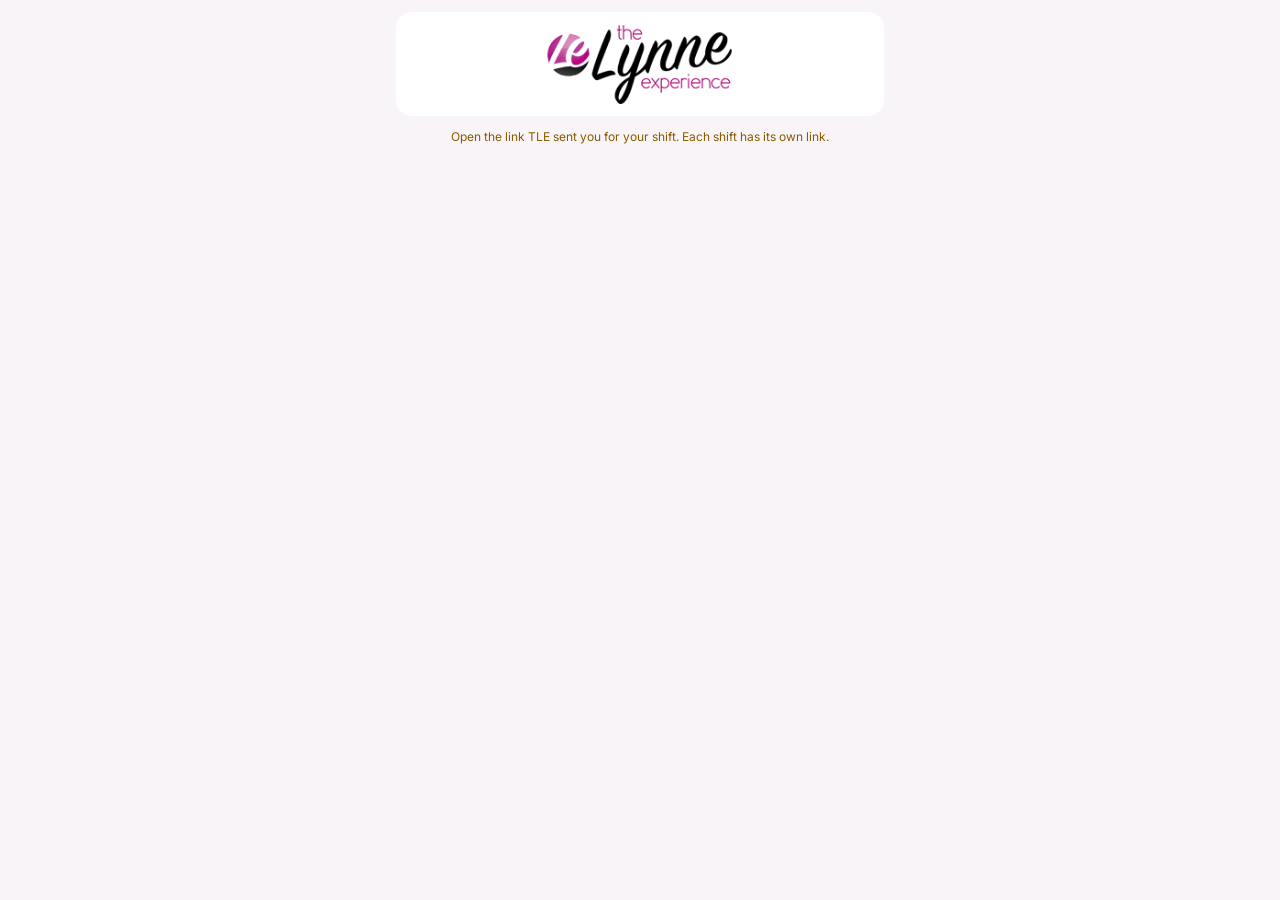
<file: index.html>
<!doctype html>
<html lang="en">
<head>
<meta charset="utf-8">
<meta name="viewport" content="width=device-width, initial-scale=1, viewport-fit=cover">
<meta name="robots" content="noindex">
<title>TLE Rep Hub</title>
<link rel="stylesheet" href="https://fonts.googleapis.com/css2?family=Inter:wght@400;500;600&family=Space+Grotesk:wght@500;600;700&display=swap">
<link rel="stylesheet" href="hub/hub.css">
</head>
<body>
<div class="wrap">
  <div class="logo"><img src="hub/logo.png" alt="the Lynne experience"></div>
  <p class="proto">Open the link TLE sent you for your shift. Each shift has its own link.</p>
</div>
</body>
</html>
</file>
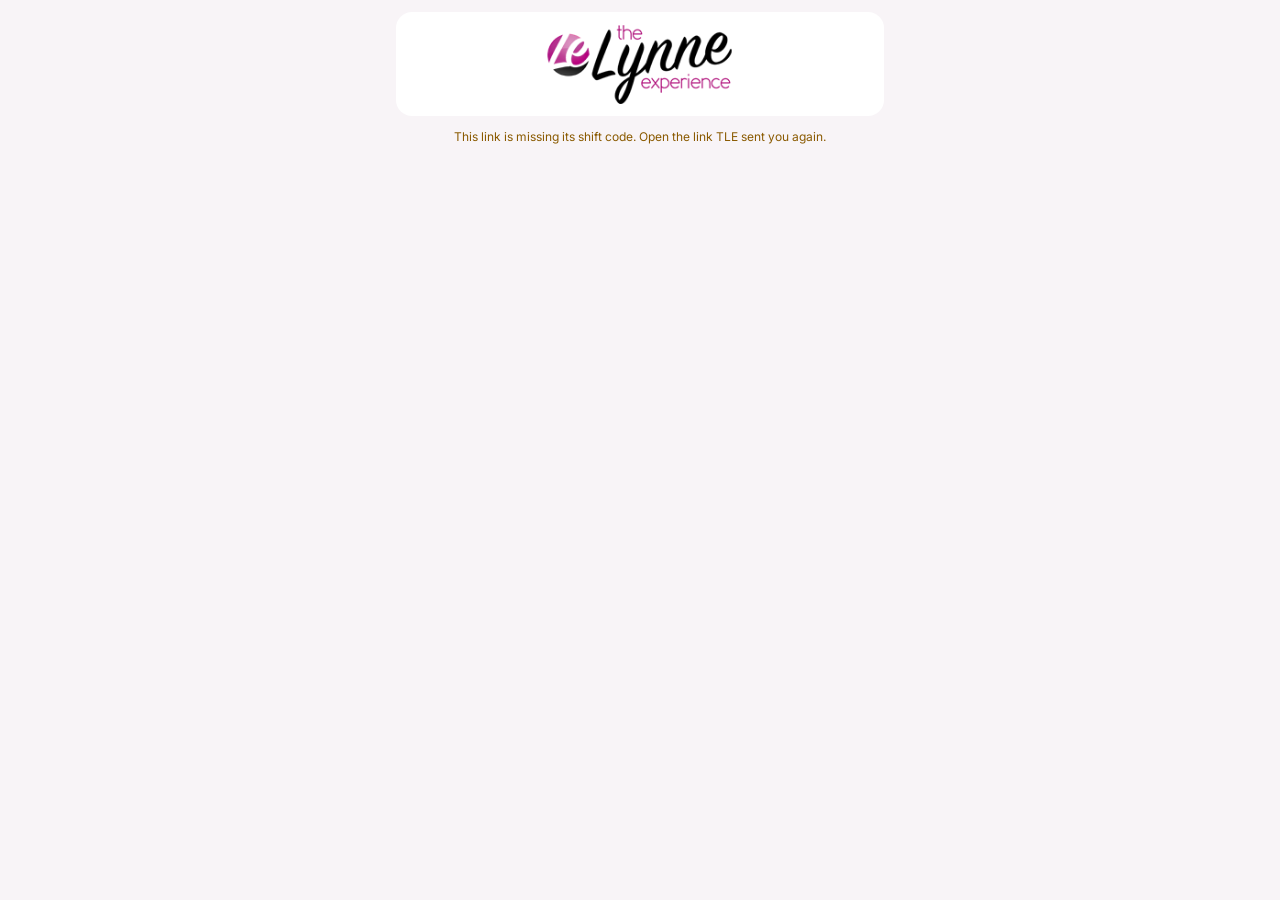
<file: r/index.html>
<!doctype html>
<html lang="en">
<head>
<meta charset="utf-8">
<meta name="viewport" content="width=device-width, initial-scale=1, viewport-fit=cover">
<meta name="robots" content="noindex">
<meta name="referrer" content="no-referrer">
<title>TLE Rep Hub</title>
<link rel="stylesheet" href="https://fonts.googleapis.com/css2?family=Inter:wght@400;500;600&family=Space+Grotesk:wght@500;600;700&display=swap">
<link rel="stylesheet" href="../hub/hub.css">
</head>
<body>
<div class="wrap">
  <div class="logo"><img src="../hub/logo.png" alt="the Lynne experience"></div>
  <p class="proto" id="loadMsg" role="status">Loading your shift…</p>
</div>
<script src="../config.js"></script>
<script>
/* One rep, one shift: the link is r/?s=<code>. The code is random and only opens its own shift.
   The shift's details come from TLE's receiver (Google script); the last copy stays on this phone,
   so the page still opens in a store with no signal. */
(function(){
  var API=window.HUB_API||'';
  var code=(new URLSearchParams(location.search).get('s')||'').replace(/[^A-Za-z0-9]/g,'');
  var CK='tleRepHubShift:'+code;
  function say(t){var m=document.getElementById('loadMsg');if(m)m.textContent=t}
  function load(src){return new Promise(function(ok,no){var s=document.createElement('script');s.src=src;s.onload=ok;s.onerror=no;document.body.appendChild(s)})}
  function start(d){
    var sh=d.shift;sh.code=code;
    load('../packs/'+encodeURIComponent(d.pack)+'.js').then(function(){
      window.HUB_SHIFT=sh;window.HUB_PACK=window.HUB_PACK_BUILD(sh);
      document.title=window.HUB_PACK.title+' · '+(sh.dateLabel||'');
      document.body.innerHTML='';return load('../hub/hub.js');
    }).catch(function(){say('This page could not load. Check your signal and open the link again.')});
  }
  function saved(){try{return JSON.parse(localStorage.getItem(CK)||'null')}catch(e){return null}}
  if(!code){say('This link is missing its shift code. Open the link TLE sent you again.');return}
  if(!API){say('This page is not set up yet.');return}
  fetch(API+'?a=shift&s='+encodeURIComponent(code)).then(function(r){return r.json()}).then(function(d){
    if(d&&d.ok&&d.shift){try{localStorage.setItem(CK,JSON.stringify(d))}catch(e){}start(d);return}
    var c=saved();if(c&&!(d&&d.gone)){start(c);return}
    say((d&&d.message)||'This link is not valid. Open the link TLE sent you again, or text your TLE coordinator.');
  }).catch(function(){
    var c=saved();if(c){start(c);return}
    say('Your shift could not load. Check your signal and try again.');
  });
})();
</script>
</body>
</html>
</file>
<file: hub/hub.css>
/* TLE At-Store Hub: shared look for every client. Client content comes from a rule pack (packs/*.js). */
:root{
  --bg:#F8F4F7; --surface:#FFFFFF; --sunk:#F1EAF0; --ink:#1D1520; --muted:#6A5D6E; --line:#E3D8E1;
  --accent:#B0127B; --accent-ink:#FFFFFF; --accent-soft:#FBE6F3;
  --good:#1C7A4C; --good-soft:#DFF3E8; --warn:#8A5A00; --warn-soft:#FBEFD2; --bad:#A3231F; --bad-soft:#FBE4E2;
  --display:"Space Grotesk","Avenir Next","Segoe UI",sans-serif;
  --body:"Inter",system-ui,-apple-system,"Segoe UI",sans-serif;
}
@media (prefers-color-scheme: dark){:root:not([data-theme="light"]){
  --bg:#141015; --surface:#1F1821; --sunk:#2A212C; --ink:#F4ECF2; --muted:#AA9CAD; --line:#3A2F3C;
  --accent:#F062BC; --accent-ink:#1D0A16; --accent-soft:#3B1730;
  --good:#58C990; --good-soft:#163526; --warn:#E9B949; --warn-soft:#3A2D0D; --bad:#F08A85; --bad-soft:#3D1917; color-scheme:dark}}
:root[data-theme="dark"]{
  --bg:#141015; --surface:#1F1821; --sunk:#2A212C; --ink:#F4ECF2; --muted:#AA9CAD; --line:#3A2F3C;
  --accent:#F062BC; --accent-ink:#1D0A16; --accent-soft:#3B1730;
  --good:#58C990; --good-soft:#163526; --warn:#E9B949; --warn-soft:#3A2D0D; --bad:#F08A85; --bad-soft:#3D1917; color-scheme:dark}

*{box-sizing:border-box}
[hidden]{display:none!important}
html,body{margin:0}
body{background:var(--bg);color:var(--ink);font-family:var(--body);font-size:15px;line-height:1.45}
.wrap{max-width:520px;margin:0 auto;min-height:100dvh;display:flex;flex-direction:column;gap:12px;padding-top:12px;
  padding-bottom:max(24px,env(safe-area-inset-bottom,0px));
  padding-left:max(16px,env(safe-area-inset-left,0px));padding-right:max(16px,env(safe-area-inset-right,0px))}
h1,h2,h3,h4{font-family:var(--display);margin:0;line-height:1.2;text-wrap:balance}
p{margin:0}
:focus-visible{outline:3px solid var(--accent);outline-offset:2px}
button{font-family:var(--body)}

/* top */
.logo{background:#fff;border-radius:16px;padding:12px;display:flex;justify-content:center}
.logo img{width:220px;max-width:72%;height:auto;display:block}
.tk{width:100%;border:0;background:var(--ink);color:var(--bg);border-radius:12px;padding:10px 14px;display:flex;align-items:center;gap:10px;text-align:left;cursor:pointer}
.tk b{font:600 16px var(--display);display:block}
.tk small{font-size:12px;opacity:.75}
.tk .main{flex:1;min-width:0}
.tk .pct{font:700 15px var(--display);font-variant-numeric:tabular-nums}
.tk .car{opacity:.7;font-size:12px}
.more{background:var(--surface);border:1px solid var(--line);border-radius:12px;padding:12px 14px;display:flex;flex-direction:column;gap:10px;font-size:14px}
.more dl{margin:0;display:grid;grid-template-columns:1fr 1fr;gap:8px 12px}
.more dt{font-size:11px;letter-spacing:.07em;text-transform:uppercase;color:var(--muted)}
.more dd{margin:0;font-weight:600}
.more h3{font-size:13px;margin-bottom:2px}
.more ul{margin:0;padding-left:18px;color:var(--muted)}
.proto{font-size:12px;color:var(--warn);text-align:center}

/* home list */
.list{display:flex;flex-direction:column;gap:10px}
.sg{display:flex;align-items:center;gap:12px;width:100%;border:0;border-radius:12px;padding:12px 12px 12px 18px;min-height:58px;
  background:var(--accent);color:var(--accent-ink);text-align:left;cursor:pointer}
.sg .t{flex:1;min-width:0;font:700 16px var(--display)}
.sg small{display:block;font:500 12px var(--body);opacity:.85;margin-top:1px}
.sg .ck{flex:none;width:36px;height:36px;border-radius:99px;border:2px solid currentColor;opacity:.3;display:flex;align-items:center;justify-content:center;font:700 18px var(--display)}
.sg.done .ck{background:#111;border-color:#111;color:#fff;opacity:1}
.sg.nx{box-shadow:0 0 0 3px var(--bg),0 0 0 5px var(--accent)}
.home-note{font-size:13px;color:var(--muted);text-align:center}

/* segment */
#view{flex:1;display:flex;flex-direction:column;gap:12px}
.back{align-self:flex-start;background:none;border:0;color:var(--accent);font:600 15px var(--body);padding:4px 0;cursor:pointer}
.shead{display:flex;align-items:center;gap:10px}
.shead>div{flex:1;min-width:0}
.when{font-size:11px;letter-spacing:.08em;text-transform:uppercase;color:var(--muted)}
.shead h2{font-size:21px}
.q{flex:none;width:34px;height:34px;border-radius:99px;border:1px solid var(--line);background:var(--surface);color:var(--accent);font:700 16px var(--display);cursor:pointer;padding:0}
.q.sm{width:26px;height:26px;font-size:13px}
.q[aria-expanded=true]{background:var(--accent);border-color:var(--accent);color:var(--accent-ink)}
.qa{background:var(--accent-soft);border-radius:12px;padding:12px 14px;font-size:14px;display:flex;flex-direction:column;gap:8px}
.qa dl{margin:0;display:flex;flex-direction:column;gap:8px}
.qa dt{font-weight:600}
.qa dd{margin:1px 0 0;color:var(--muted)}
.box{background:var(--surface);border:1px solid var(--line);border-radius:12px;padding:12px;display:flex;flex-direction:column;gap:10px}
.box.flash{animation:flash 1.2s}
@keyframes flash{0%,60%{box-shadow:0 0 0 3px var(--accent)}100%{box-shadow:0 0 0 3px transparent}}
@media (prefers-reduced-motion:reduce){.box.flash{animation:none;box-shadow:0 0 0 3px var(--accent)}}
.bh{display:flex;align-items:center;gap:8px}
.bh h3{font-size:15px;flex:1;min-width:0}
.count{font-size:12px;font-weight:600;color:var(--muted);font-variant-numeric:tabular-nums;white-space:nowrap}
.box.ok .count{color:var(--good)}
.note{font-size:13px;color:var(--muted)}
.goal{background:var(--accent-soft);border-radius:10px;padding:10px 12px;font-weight:600;font-size:14px}
.msg{font-size:13px;font-weight:600;color:var(--muted)}
.msg:empty,.alert:empty{display:none}
.msg.good{color:var(--good)}.msg.bad{color:var(--bad)}
.alert{background:var(--bad-soft);color:var(--bad);border-radius:10px;padding:10px 12px;font-size:14px;font-weight:500}
.alert.soft{background:var(--warn-soft);color:var(--warn)}
.stamp{background:var(--good-soft);color:var(--good);border-radius:12px;padding:12px 14px;font-weight:600}

.btn{font:600 16px var(--body);border:0;border-radius:12px;padding:14px 16px;background:var(--accent);color:var(--accent-ink);cursor:pointer;width:100%}
.btn.ghost{background:var(--sunk);color:var(--ink)}
.btn.go{background:var(--good);color:var(--surface)}
.btn:disabled{opacity:.5;cursor:default}
.link{background:none;border:0;color:var(--muted);font:500 13px var(--body);text-decoration:underline;cursor:pointer;padding:6px 0;align-self:center}

/* still to do (in the page, never floating) */
.todo h3{font-size:14px;color:var(--muted);font-family:var(--body);font-weight:600}
.todo button{display:flex;gap:8px;align-items:center;width:100%;text-align:left;background:var(--bg);border:1px solid var(--line);border-radius:10px;padding:10px 12px;font:500 14px var(--body);color:var(--ink);cursor:pointer}
.todo button span{flex:1;min-width:0}
.todo button i{font-style:normal;color:var(--accent);font-weight:700}

/* photo tiles */
.tiles{display:grid;grid-template-columns:repeat(5,1fr);gap:8px}
.tile{position:relative;aspect-ratio:1;border-radius:10px;border:1.5px dashed var(--line);background:var(--sunk);color:var(--muted);font:700 15px var(--display);display:flex;align-items:center;justify-content:center;cursor:pointer;padding:0;overflow:hidden}
.tile.next{border:2px solid var(--accent);background:var(--accent-soft);color:var(--accent)}
.tile.has{border:0}
.tile img{position:absolute;inset:0;width:100%;height:100%;object-fit:cover}
.tile .st{position:absolute;right:4px;bottom:4px;width:12px;height:12px;border-radius:99px;border:2px solid var(--surface);background:var(--muted)}
.tile .st.on{background:var(--good)}.tile .st.off{background:var(--bad)}
.tile .nm{position:absolute;left:4px;top:3px;font-size:11px;color:#fff;text-shadow:0 0 3px #000}
.tile .min{position:absolute;bottom:2px;left:0;right:0;text-align:center;font:600 9px var(--body);letter-spacing:.05em;text-transform:uppercase}
.tap{font-size:12px;color:var(--muted)}
.rules{margin:0;padding:0;list-style:none;display:flex;flex-direction:column;gap:3px;font-size:14px}
.rules li{display:flex;gap:8px;align-items:baseline}
.rules li::before{font-weight:700;font-size:11px;letter-spacing:.04em;min-width:38px}
.rules .yes::before{content:"SHOW";color:var(--good)}
.rules .no::before{content:"NEVER";color:var(--bad)}
.pend{background:var(--sunk);border-radius:12px;padding:10px;display:flex;flex-direction:column;gap:10px}
.pend img{width:100%;max-height:300px;object-fit:contain;border-radius:8px;background:var(--ink)}
.pend h4{font-size:15px}
.two{display:grid;grid-template-columns:1fr 1fr;gap:8px}

/* fields: the label sits on its own full line, the box under it, so names are never cut off */
.row{display:flex;flex-direction:column;gap:6px}
.row span{font-size:14px;font-weight:500;overflow-wrap:anywhere}
input[type=text],textarea{font:16px var(--body);color:var(--ink);background:var(--bg);border:1px solid var(--line);border-radius:10px;padding:10px;width:100%;min-width:0}
textarea{min-height:64px;resize:vertical}
.seg{border:0;margin:0;padding:0;min-width:0}
.seg .opts{display:flex;flex-wrap:wrap;gap:6px}
.seg label{position:relative}
.seg input{position:absolute;opacity:0;inset:0}
.seg label span{display:block;padding:8px 12px;border-radius:10px;background:var(--bg);border:1px solid var(--line);font-size:14px;font-weight:500;cursor:pointer}
.seg input:checked+span{background:var(--accent);border-color:var(--accent);color:var(--accent-ink)}
.seg input:focus-visible+span{outline:3px solid var(--accent);outline-offset:2px}
.tick{display:flex;gap:10px;align-items:center;font-size:14px;cursor:pointer}
.tick input{width:22px;height:22px;margin:0;accent-color:var(--accent);flex:none}
.buy{margin:0;padding:0;list-style:none;font-size:14px;display:flex;flex-direction:column;gap:6px}
.buy li{display:flex;gap:10px;align-items:baseline}
.buy b{font:700 14px var(--display);min-width:1.6ch;white-space:nowrap}
.buy span{flex:1;min-width:0}
.buy em{font-style:normal;color:var(--muted);white-space:nowrap}
details.mini>summary{cursor:pointer;font-weight:600;font-size:14px;color:var(--accent)}
details.mini p{margin-top:8px;font-size:15px;font-weight:500}
details.mini ul,details.mini ol{margin:8px 0 0;padding-left:20px;font-size:14px;display:flex;flex-direction:column;gap:4px}
.box.tally{flex-direction:row;align-items:center;gap:10px}
.tally output{font:700 28px var(--display);min-width:2ch;text-align:center;font-variant-numeric:tabular-nums}
.tally h3{flex:1;font-size:15px}
.tally button{font:700 20px var(--display);width:46px;height:46px;border-radius:12px;border:0;cursor:pointer;background:var(--accent);color:var(--accent-ink)}
.tally button.minus{background:var(--sunk);color:var(--ink)}
canvas.sig{width:100%;height:130px;background:var(--bg);border:1px solid var(--line);border-radius:10px;touch-action:none;display:block}
.sum{margin:0;padding:0;list-style:none;display:flex;flex-direction:column;gap:6px}
.sum li{display:flex;justify-content:space-between;gap:10px;font-size:14px}
.sum b.ok{color:var(--good)}.sum b.no{color:var(--warn)}

/* the machine's step lines, as the confirmation email prints them (2026-11-21) */
.lines{gap:6px;font-size:15px}
.lines p{margin:0}
.lines ul{margin:0;padding-left:20px;display:flex;flex-direction:column;gap:4px}
.lines ul ul{margin-top:4px;gap:2px}
.lines a{color:var(--accent,inherit)}
</file>
